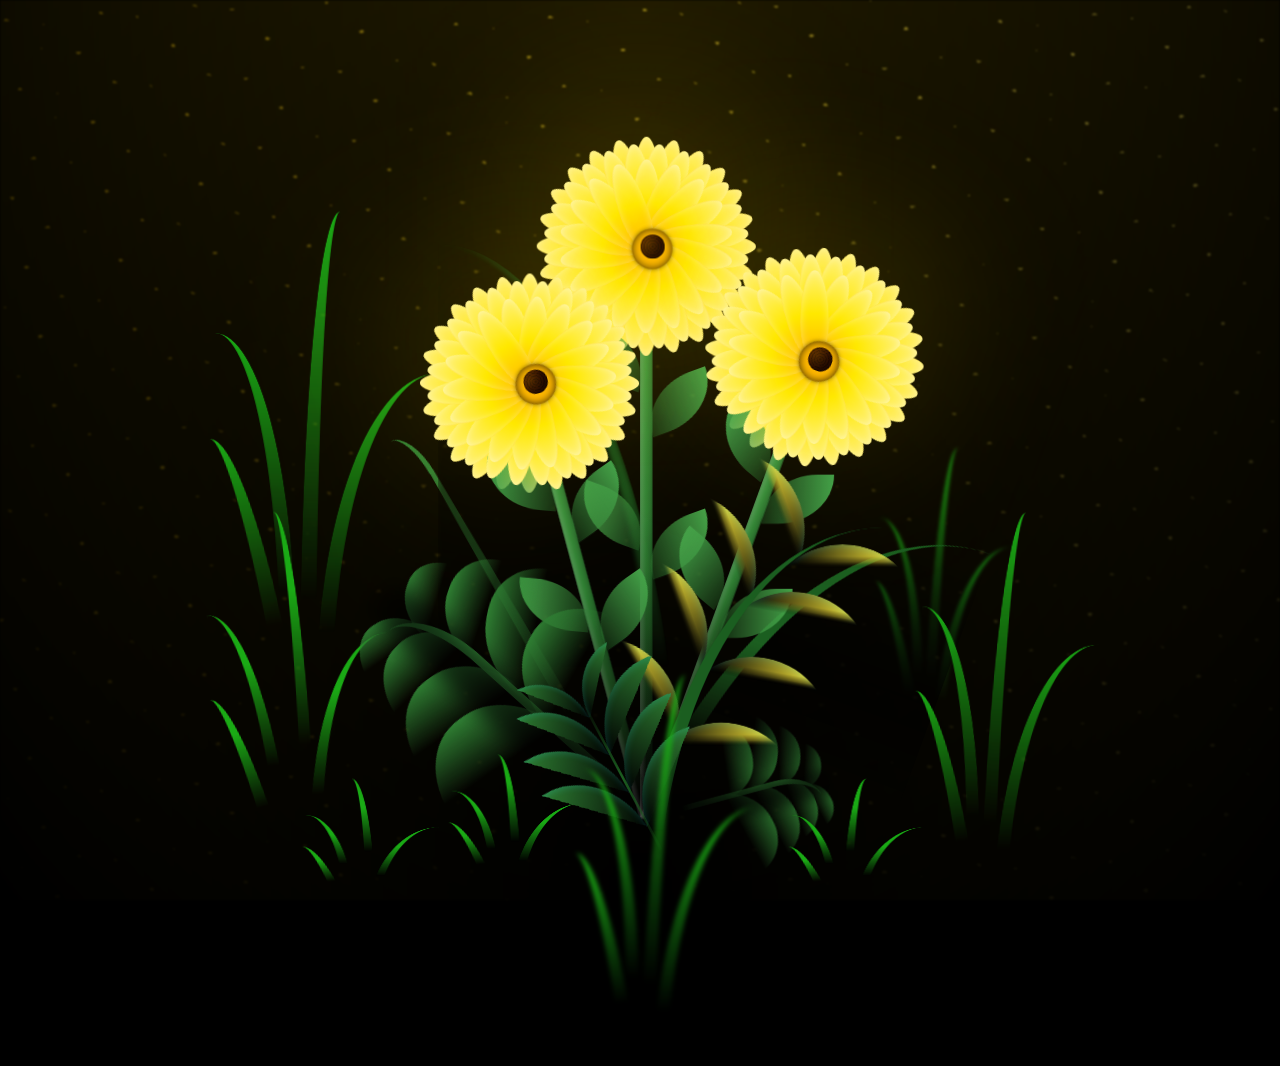
<file: index.html>
<!DOCTYPE html>
<html lang="en">
<head>
    <meta charset="UTF-8">
    <meta http-equiv="X-UA-Compatible" content="IE=edge">
    <meta name="viewport" content="width=device-width, initial-scale=1.0">
    <link rel="stylesheet" href="css/main.css">
    <link rel="stylesheet" href="css/gerbera.css">
    <link rel="icon" href="img/flowers.png" type="image/x-icon">
    <title>gerberas</title>
</head>
<body class="container">
  <div class="night"></div>
    <div class="flowers">
      <div class="flower flower--1">
        <div class="flower__leafs flower__leafs--1">
          <div class="flower__leaf flower__leaf--1"></div>
          <div class="flower__leaf flower__leaf--2"></div>
          <div class="flower__leaf flower__leaf--3"></div>
          <div class="flower__leaf flower__leaf--4"></div>
          <div class="flower__white-circle"></div>
  
          <div class="flower__light flower__light--1"></div>
          <div class="flower__light flower__light--2"></div>
          <div class="flower__light flower__light--3"></div>
          <div class="flower__light flower__light--4"></div>
          <div class="flower__light flower__light--5"></div>
          <div class="flower__light flower__light--6"></div>
          <div class="flower__light flower__light--7"></div>
          <div class="flower__light flower__light--8"></div>
        </div>
        <div class="flower__line">
          <div class="flower__line__leaf flower__line__leaf--1"></div>
          <div class="flower__line__leaf flower__line__leaf--2"></div>
          <div class="flower__line__leaf flower__line__leaf--3"></div>
          <div class="flower__line__leaf flower__line__leaf--4"></div>
          <div class="flower__line__leaf flower__line__leaf--5"></div>
          <div class="flower__line__leaf flower__line__leaf--6"></div>
        </div>
      </div>
  
      <div class="flower flower--2">
        <div class="flower__leafs flower__leafs--2">
          <div class="flower__leaf flower__leaf--1"></div>
          <div class="flower__leaf flower__leaf--2"></div>
          <div class="flower__leaf flower__leaf--3"></div>
          <div class="flower__leaf flower__leaf--4"></div>
          <div class="flower__white-circle"></div>
  
          <div class="flower__light flower__light--1"></div>
          <div class="flower__light flower__light--2"></div>
          <div class="flower__light flower__light--3"></div>
          <div class="flower__light flower__light--4"></div>
          <div class="flower__light flower__light--5"></div>
          <div class="flower__light flower__light--6"></div>
          <div class="flower__light flower__light--7"></div>
          <div class="flower__light flower__light--8"></div>
        </div>
        <div class="flower__line">
          <div class="flower__line__leaf flower__line__leaf--1"></div>
          <div class="flower__line__leaf flower__line__leaf--2"></div>
          <div class="flower__line__leaf flower__line__leaf--3"></div>
          <div class="flower__line__leaf flower__line__leaf--4"></div>
        </div>
      </div>
  
      <div class="flower flower--3">
        <div class="flower__leafs flower__leafs--3">
          <div class="flower__leaf flower__leaf--1"></div>
          <div class="flower__leaf flower__leaf--2"></div>
          <div class="flower__leaf flower__leaf--3"></div>
          <div class="flower__leaf flower__leaf--4"></div>
          <div class="flower__white-circle"></div>
  
          <div class="flower__light flower__light--1"></div>
          <div class="flower__light flower__light--2"></div>
          <div class="flower__light flower__light--3"></div>
          <div class="flower__light flower__light--4"></div>
          <div class="flower__light flower__light--5"></div>
          <div class="flower__light flower__light--6"></div>
          <div class="flower__light flower__light--7"></div>
          <div class="flower__light flower__light--8"></div>
        </div>
        <div class="flower__line">
          <div class="flower__line__leaf flower__line__leaf--1"></div>
          <div class="flower__line__leaf flower__line__leaf--2"></div>
          <div class="flower__line__leaf flower__line__leaf--3"></div>
          <div class="flower__line__leaf flower__line__leaf--4"></div>
        </div>
      </div>
  
      <div class="grow-ans" style="--d:1.2s">
        <div class="flower__g-long">
          <div class="flower__g-long__top"></div>
          <div class="flower__g-long__bottom"></div>
        </div>
      </div>
  
      <div class="growing-grass">
        <div class="flower__grass flower__grass--1">
          <div class="flower__grass--top"></div>
          <div class="flower__grass--bottom"></div>
          <div class="flower__grass__leaf flower__grass__leaf--1"></div>
          <div class="flower__grass__leaf flower__grass__leaf--2"></div>
          <div class="flower__grass__leaf flower__grass__leaf--3"></div>
          <div class="flower__grass__leaf flower__grass__leaf--4"></div>
          <div class="flower__grass__leaf flower__grass__leaf--5"></div>
          <div class="flower__grass__leaf flower__grass__leaf--6"></div>
          <div class="flower__grass__leaf flower__grass__leaf--7"></div>
          <div class="flower__grass__leaf flower__grass__leaf--8"></div>
          <div class="flower__grass__overlay"></div>
        </div>
      </div>
  
      <div class="growing-grass">
        <div class="flower__grass flower__grass--2">
          <div class="flower__grass--top"></div>
          <div class="flower__grass--bottom"></div>
          <div class="flower__grass__leaf flower__grass__leaf--1"></div>
          <div class="flower__grass__leaf flower__grass__leaf--2"></div>
          <div class="flower__grass__leaf flower__grass__leaf--3"></div>
          <div class="flower__grass__leaf flower__grass__leaf--4"></div>
          <div class="flower__grass__leaf flower__grass__leaf--5"></div>
          <div class="flower__grass__leaf flower__grass__leaf--6"></div>
          <div class="flower__grass__leaf flower__grass__leaf--7"></div>
          <div class="flower__grass__leaf flower__grass__leaf--8"></div>
          <div class="flower__grass__overlay"></div>
        </div>
      </div>
  
      <div class="grow-ans" style="--d:2.4s">
        <div class="flower__g-right flower__g-right--1">
          <div class="leaf"></div>
        </div>
      </div>
  
      <div class="grow-ans" style="--d:2.8s">
        <div class="flower__g-right flower__g-right--2">
          <div class="leaf"></div>
        </div>
      </div>
  
      <div class="grow-ans" style="--d:2.8s">
        <div class="flower__g-front">
          <div class="flower__g-front__leaf-wrapper flower__g-front__leaf-wrapper--1">
            <div class="flower__g-front__leaf"></div>
          </div>
          <div class="flower__g-front__leaf-wrapper flower__g-front__leaf-wrapper--2">
            <div class="flower__g-front__leaf"></div>
          </div>
          <div class="flower__g-front__leaf-wrapper flower__g-front__leaf-wrapper--3">
            <div class="flower__g-front__leaf"></div>
          </div>
          <div class="flower__g-front__leaf-wrapper flower__g-front__leaf-wrapper--4">
            <div class="flower__g-front__leaf"></div>
          </div>
          <div class="flower__g-front__leaf-wrapper flower__g-front__leaf-wrapper--5">
            <div class="flower__g-front__leaf"></div>
          </div>
          <div class="flower__g-front__leaf-wrapper flower__g-front__leaf-wrapper--6">
            <div class="flower__g-front__leaf"></div>
          </div>
          <div class="flower__g-front__leaf-wrapper flower__g-front__leaf-wrapper--7">
            <div class="flower__g-front__leaf"></div>
          </div>
          <div class="flower__g-front__leaf-wrapper flower__g-front__leaf-wrapper--8">
            <div class="flower__g-front__leaf"></div>
          </div>
          <div class="flower__g-front__line"></div>
        </div>
      </div>
  
      <div class="grow-ans" style="--d:3.2s">
        <div class="flower__g-fr">
          <div class="leaf"></div>
          <div class="flower__g-fr__leaf flower__g-fr__leaf--1"></div>
          <div class="flower__g-fr__leaf flower__g-fr__leaf--2"></div>
          <div class="flower__g-fr__leaf flower__g-fr__leaf--3"></div>
          <div class="flower__g-fr__leaf flower__g-fr__leaf--4"></div>
          <div class="flower__g-fr__leaf flower__g-fr__leaf--5"></div>
          <div class="flower__g-fr__leaf flower__g-fr__leaf--6"></div>
          <div class="flower__g-fr__leaf flower__g-fr__leaf--7"></div>
          <div class="flower__g-fr__leaf flower__g-fr__leaf--8"></div>
        </div>
      </div>
  
      <div class="long-g long-g--0">
        <div class="grow-ans" style="--d:3s">
          <div class="leaf leaf--0"></div>
        </div>
        <div class="grow-ans" style="--d:2.2s">
          <div class="leaf leaf--1"></div>
        </div>
        <div class="grow-ans" style="--d:3.4s">
          <div class="leaf leaf--2"></div>
        </div>
        <div class="grow-ans" style="--d:3.6s">
          <div class="leaf leaf--3"></div>
        </div>
      </div>
  
      <div class="long-g long-g--1">
        <div class="grow-ans" style="--d:3.6s">
          <div class="leaf leaf--0"></div>
        </div>
        <div class="grow-ans" style="--d:3.8s">
          <div class="leaf leaf--1"></div>
        </div>
        <div class="grow-ans" style="--d:4s">
          <div class="leaf leaf--2"></div>
        </div>
        <div class="grow-ans" style="--d:4.2s">
          <div class="leaf leaf--3"></div>
        </div>
      </div>
  
      <div class="long-g long-g--2">
        <div class="grow-ans" style="--d:4s">
          <div class="leaf leaf--0"></div>
        </div>
        <div class="grow-ans" style="--d:4.2s">
          <div class="leaf leaf--1"></div>
        </div>
        <div class="grow-ans" style="--d:4.4s">
          <div class="leaf leaf--2"></div>
        </div>
        <div class="grow-ans" style="--d:4.6s">
          <div class="leaf leaf--3"></div>
        </div>
      </div>
  
      <div class="long-g long-g--3">
        <div class="grow-ans" style="--d:4s">
          <div class="leaf leaf--0"></div>
        </div>
        <div class="grow-ans" style="--d:4.2s">
          <div class="leaf leaf--1"></div>
        </div>
        <div class="grow-ans" style="--d:3s">
          <div class="leaf leaf--2"></div>
        </div>
        <div class="grow-ans" style="--d:3.6s">
          <div class="leaf leaf--3"></div>
        </div>
      </div>
  
      <div class="long-g long-g--4">
        <div class="grow-ans" style="--d:4s">
          <div class="leaf leaf--0"></div>
        </div>
        <div class="grow-ans" style="--d:4.2s">
          <div class="leaf leaf--1"></div>
        </div>
        <div class="grow-ans" style="--d:3s">
          <div class="leaf leaf--2"></div>
        </div>
        <div class="grow-ans" style="--d:3.6s">
          <div class="leaf leaf--3"></div>
        </div>
      </div>
  
      <div class="long-g long-g--5">
        <div class="grow-ans" style="--d:4s">
          <div class="leaf leaf--0"></div>
        </div>
        <div class="grow-ans" style="--d:4.2s">
          <div class="leaf leaf--1"></div>
        </div>
        <div class="grow-ans" style="--d:3s">
          <div class="leaf leaf--2"></div>
        </div>
        <div class="grow-ans" style="--d:3.6s">
          <div class="leaf leaf--3"></div>
        </div>
      </div>
  
      <div class="long-g long-g--6">
        <div class="grow-ans" style="--d:4.2s">
          <div class="leaf leaf--0"></div>
        </div>
        <div class="grow-ans" style="--d:4.4s">
          <div class="leaf leaf--1"></div>
        </div>
        <div class="grow-ans" style="--d:4.6s">
          <div class="leaf leaf--2"></div>
        </div>
        <div class="grow-ans" style="--d:4.8s">
          <div class="leaf leaf--3"></div>
        </div>
      </div>
  
      <div class="long-g long-g--7">
        <div class="grow-ans" style="--d:3s">
          <div class="leaf leaf--0"></div>
        </div>
        <div class="grow-ans" style="--d:3.2s">
          <div class="leaf leaf--1"></div>
        </div>
        <div class="grow-ans" style="--d:3.5s">
          <div class="leaf leaf--2"></div>
        </div>
        <div class="grow-ans" style="--d:3.6s">
          <div class="leaf leaf--3"></div>
        </div>
      </div>
    </div>
    
    <script src="main.js"></script>
    <script>
    document.addEventListener('DOMContentLoaded', function() {
      var leafsContainers = document.querySelectorAll('.flower__leafs');
      
      leafsContainers.forEach(function(container) {
        var circle = container.querySelector('.flower__white-circle');
        
        // Función para crear e insertar los pétalos asegurando que queden detrás del centro
        function createPetal(i, rotateX, width, height, gradient, zIndex) {
          var div = document.createElement('div');
          div.className = 'flower__leaf';
          div.style.cssText = `transform: translate(-50%, -5%) rotate(${i}deg) rotateX(${rotateX}deg); width:${width}vmin; height:${height}vmin; border-radius:50% 50% 40% 40%/60% 60% 40% 40%; position:absolute; bottom:0; left:50%; background-image:${gradient}; transform-origin:bottom center; opacity:0.9; z-index:${zIndex};`;
          
          if (circle) {
              container.insertBefore(div, circle);
          } else {
              container.appendChild(div);
          }
        }

        // Capa Exterior (Pétalos largos y brillantes completando los 360 grados)
        for (let i = 0; i < 360; i += 15) {
            // Sombra en la parte trasera de la flor para dar volumen 3D
            let gradient = (i > 90 && i < 270) 
              ? 'linear-gradient(to top, #FFA000, #FFD700, #FFE57F)' 
              : 'linear-gradient(to top, #FFB800, #FFE800, #FFF176)';
            createPetal(i, 15, 3.5, 14, gradient, 0);
        }
        
        // Capa Interior (Pétalos un poco más cortos, llenando huecos)
        for (let i = 7.5; i < 360; i += 15) {
            createPetal(i, 25, 3.2, 12, 'linear-gradient(to top, #FF8F00, #FFC107, #FFD54F)', 1);
        }

        // Capa Central (Pétalos muy pequeños pegados al centro oscuro)
        for (let i = 0; i < 360; i += 20) {
            createPetal(i, 40, 2.5, 8, 'linear-gradient(to top, #E65100, #FFA000, #FFD740)', 2);
        }
      });
      
      // Nos aseguramos de que el centro café siempre esté por encima de todos los pétalos
      var circles = document.querySelectorAll('.flower__white-circle');
      circles.forEach(c => c.style.zIndex = "10");
    });
    </script>
  </body>
</html>
</file>
<file: css/main.css>
*,
*::after,
*::before {
  padding: 0;
  margin: 0;
  box-sizing: border-box;
}

:root {
  --dark-color: #000;
}

body {
  display: flex;
  align-items: flex-end;
  justify-content: center;
  min-height: 100vh;
  background-color: var(--dark-color);
  overflow: hidden;
  perspective: 1000px;
}

.night {
  position: fixed;
  left: 50%;
  top: 0;
  transform: translateX(-50%);
  width: 100%;
  height: 100%;
  filter: blur(0.1vmin);
  background-image: radial-gradient(
      ellipse at top,
      transparent 0%,
      var(--dark-color)
    ),
    radial-gradient(
      ellipse at bottom,
      var(--dark-color),
      rgba(255, 220, 50, 0.2)
    ),
    repeating-linear-gradient(
      220deg,
      rgb(0, 0, 0) 0px,
      rgb(0, 0, 0) 19px,
      transparent 19px,
      transparent 22px
    ),
    repeating-linear-gradient(
      189deg,
      rgb(0, 0, 0) 0px,
      rgb(0, 0, 0) 19px,
      transparent 19px,
      transparent 22px
    ),
    repeating-linear-gradient(
      148deg,
      rgb(0, 0, 0) 0px,
      rgb(0, 0, 0) 19px,
      transparent 19px,
      transparent 22px
    ),
    linear-gradient(90deg, rgb(255, 200, 0), rgb(240, 240, 240));
}

.flowers {
  position: relative;
  transform: scale(0.9);
}

.flower {
  position: absolute;
  bottom: 10vmin;
  transform-origin: bottom center;
  z-index: 10;
  --fl-speed: 0.8s;
}
.flower--1 {
  -webkit-animation: moving-flower-1 4s linear infinite;
  animation: moving-flower-1 4s linear infinite;
}
.flower--1 .flower__line {
  height: 70vmin;
  -webkit-animation-delay: 0.3s;
  animation-delay: 0.3s;
}
.flower--1 .flower__line__leaf--1 {
  -webkit-animation: blooming-leaf-right var(--fl-speed) 1.6s backwards;
  animation: blooming-leaf-right var(--fl-speed) 1.6s backwards;
}
.flower--1 .flower__line__leaf--2 {
  -webkit-animation: blooming-leaf-right var(--fl-speed) 1.4s backwards;
  animation: blooming-leaf-right var(--fl-speed) 1.4s backwards;
}
.flower--1 .flower__line__leaf--3 {
  -webkit-animation: blooming-leaf-left var(--fl-speed) 1.2s backwards;
  animation: blooming-leaf-left var(--fl-speed) 1.2s backwards;
}
.flower--1 .flower__line__leaf--4 {
  -webkit-animation: blooming-leaf-left var(--fl-speed) 1s backwards;
  animation: blooming-leaf-left var(--fl-speed) 1s backwards;
}
.flower--1 .flower__line__leaf--5 {
  -webkit-animation: blooming-leaf-right var(--fl-speed) 1.8s backwards;
  animation: blooming-leaf-right var(--fl-speed) 1.8s backwards;
}
.flower--1 .flower__line__leaf--6 {
  -webkit-animation: blooming-leaf-left var(--fl-speed) 2s backwards;
  animation: blooming-leaf-left var(--fl-speed) 2s backwards;
}
.flower--2 {
  left: 50%;
  transform: rotate(20deg);
  -webkit-animation: moving-flower-2 4s linear infinite;
  animation: moving-flower-2 4s linear infinite;
}
.flower--2 .flower__line {
  height: 60vmin;
  -webkit-animation-delay: 0.6s;
  animation-delay: 0.6s;
}
.flower--2 .flower__line__leaf--1 {
  -webkit-animation: blooming-leaf-right var(--fl-speed) 1.9s backwards;
  animation: blooming-leaf-right var(--fl-speed) 1.9s backwards;
}
.flower--2 .flower__line__leaf--2 {
  -webkit-animation: blooming-leaf-right var(--fl-speed) 1.7s backwards;
  animation: blooming-leaf-right var(--fl-speed) 1.7s backwards;
}
.flower--2 .flower__line__leaf--3 {
  -webkit-animation: blooming-leaf-left var(--fl-speed) 1.5s backwards;
  animation: blooming-leaf-left var(--fl-speed) 1.5s backwards;
}
.flower--2 .flower__line__leaf--4 {
  -webkit-animation: blooming-leaf-left var(--fl-speed) 1.3s backwards;
  animation: blooming-leaf-left var(--fl-speed) 1.3s backwards;
}
.flower--3 {
  left: 50%;
  transform: rotate(-15deg);
  -webkit-animation: moving-flower-3 4s linear infinite;
  animation: moving-flower-3 4s linear infinite;
}
.flower--3 .flower__line {
  -webkit-animation-delay: 0.9s;
  animation-delay: 0.9s;
}
.flower--3 .flower__line__leaf--1 {
  -webkit-animation: blooming-leaf-right var(--fl-speed) 2.5s backwards;
  animation: blooming-leaf-right var(--fl-speed) 2.5s backwards;
}
.flower--3 .flower__line__leaf--2 {
  -webkit-animation: blooming-leaf-right var(--fl-speed) 2.3s backwards;
  animation: blooming-leaf-right var(--fl-speed) 2.3s backwards;
}
.flower--3 .flower__line__leaf--3 {
  -webkit-animation: blooming-leaf-left var(--fl-speed) 2.1s backwards;
  animation: blooming-leaf-left var(--fl-speed) 2.1s backwards;
}
.flower--3 .flower__line__leaf--4 {
  -webkit-animation: blooming-leaf-left var(--fl-speed) 1.9s backwards;
  animation: blooming-leaf-left var(--fl-speed) 1.9s backwards;
}
.flower__leafs {
  position: relative;
  -webkit-animation: blooming-flower 2s backwards;
  animation: blooming-flower 2s backwards;
}
.flower__leafs--1 {
  -webkit-animation-delay: 1.1s;
  animation-delay: 1.1s;
}
.flower__leafs--2 {
  -webkit-animation-delay: 1.4s;
  animation-delay: 1.4s;
}
.flower__leafs--3 {
  -webkit-animation-delay: 1.7s;
  animation-delay: 1.7s;
}
.flower__leafs::after {
  content: "";
  position: absolute;
  left: 0;
  top: 0;
  transform: translate(-50%, -100%);
  width: 8vmin;
  height: 8vmin;
  background-color: #FFE800;
  filter: blur(10vmin);
}
.flower__leaf {
  position: absolute;
  bottom: 0;
  left: 50%;
  width: 8vmin;
  height: 11vmin;
  border-radius: 51% 49% 47% 53%/44% 45% 55% 69%;
  background-color: #FFD700;
  background-image: linear-gradient(to top, #FFA500, #FFD700);
  transform-origin: bottom center;
  opacity: 0.9;
  box-shadow: inset 0 0 2vmin rgba(255, 255, 255, 0.5);
}
.flower__leaf--1 {
  transform: translate(-10%, 1%) rotateY(40deg) rotateX(-50deg);
}
.flower__leaf--2 {
  transform: translate(-50%, -4%) rotateX(40deg);
}
.flower__leaf--3 {
  transform: translate(-90%, 0%) rotateY(45deg) rotateX(50deg);
}
.flower__leaf--4 {
  width: 8vmin;
  height: 8vmin;
  transform-origin: bottom left;
  border-radius: 4vmin 10vmin 4vmin 4vmin;
  transform: translate(0%, 18%) rotateX(70deg) rotate(-43deg);
  background-image: linear-gradient(to top, #FFC107, #FFD700);
  z-index: 1;
  opacity: 0.8;
}
.flower__white-circle {
  position: absolute;
  left: -3.5vmin;
  top: -3vmin;
  width: 9vmin;
  height: 4vmin;
  border-radius: 50%;
  background-color: #fff;
}
.flower__white-circle::after {
  content: "";
  position: absolute;
  left: 50%;
  top: 45%;
  transform: translate(-50%, -50%);
  width: 60%;
  height: 60%;
  border-radius: inherit;
  background-image: repeating-linear-gradient(
      135deg,
      rgba(0, 0, 0, 0.03) 0px,
      rgba(0, 0, 0, 0.03) 1px,
      transparent 1px,
      transparent 12px
    ),
    repeating-linear-gradient(
      45deg,
      rgba(0, 0, 0, 0.03) 0px,
      rgba(0, 0, 0, 0.03) 1px,
      transparent 1px,
      transparent 12px
    ),
    repeating-linear-gradient(
      67.5deg,
      rgba(0, 0, 0, 0.03) 0px,
      rgba(0, 0, 0, 0.03) 1px,
      transparent 1px,
      transparent 12px
    ),
    repeating-linear-gradient(
      135deg,
      rgba(0, 0, 0, 0.03) 0px,
      rgba(0, 0, 0, 0.03) 1px,
      transparent 1px,
      transparent 12px
    ),
    repeating-linear-gradient(
      45deg,
      rgba(0, 0, 0, 0.03) 0px,
      rgba(0, 0, 0, 0.03) 1px,
      transparent 1px,
      transparent 12px
    ),
    repeating-linear-gradient(
      112.5deg,
      rgba(0, 0, 0, 0.03) 0px,
      rgba(0, 0, 0, 0.03) 1px,
      transparent 1px,
      transparent 12px
    ),
    repeating-linear-gradient(
      112.5deg,
      rgba(0, 0, 0, 0.03) 0px,
      rgba(0, 0, 0, 0.03) 1px,
      transparent 1px,
      transparent 12px
    ),
    repeating-linear-gradient(
      45deg,
      rgba(0, 0, 0, 0.03) 0px,
      rgba(0, 0, 0, 0.03) 1px,
      transparent 1px,
      transparent 12px
    ),
    repeating-linear-gradient(
      22.5deg,
      rgba(0, 0, 0, 0.03) 0px,
      rgba(0, 0, 0, 0.03) 1px,
      transparent 1px,
      transparent 12px
    ),
    repeating-linear-gradient(
      45deg,
      rgba(0, 0, 0, 0.03) 0px,
      rgba(0, 0, 0, 0.03) 1px,
      transparent 1px,
      transparent 12px
    ),
    repeating-linear-gradient(
      22.5deg,
      rgba(0, 0, 0, 0.03) 0px,
      rgba(0, 0, 0, 0.03) 1px,
      transparent 1px,
      transparent 12px
    ),
    repeating-linear-gradient(
      135deg,
      rgba(0, 0, 0, 0.03) 0px,
      rgba(0, 0, 0, 0.03) 1px,
      transparent 1px,
      transparent 12px
    ),
    repeating-linear-gradient(
      157.5deg,
      rgba(0, 0, 0, 0.03) 0px,
      rgba(0, 0, 0, 0.03) 1px,
      transparent 1px,
      transparent 12px
    ),
    repeating-linear-gradient(
      67.5deg,
      rgba(0, 0, 0, 0.03) 0px,
      rgba(0, 0, 0, 0.03) 1px,
      transparent 1px,
      transparent 12px
    ),
    repeating-linear-gradient(
      67.5deg,
      rgba(0, 0, 0, 0.03) 0px,
      rgba(0, 0, 0, 0.03) 1px,
      transparent 1px,
      transparent 12px
    ),
    linear-gradient(90deg, rgb(255, 235, 18), rgb(255, 206, 0));
}
.flower__line {
  height: 55vmin;
  width: 1.5vmin;
  background-image: linear-gradient(
      to left,
      rgba(0, 0, 0, 0.2),
      transparent,
      rgba(255, 255, 255, 0.2)
    ),
    linear-gradient(to top, transparent 10%, #E65C00, #FFC107);
  box-shadow: inset 0 0 2px rgba(0, 0, 0, 0.5);
  -webkit-animation: grow-flower-tree 4s backwards;
  animation: grow-flower-tree 4s backwards;
}
.flower__line__leaf {
  --w: 7vmin;
  --h: calc(var(--w) + 2vmin);
  position: absolute;
  top: 20%;
  left: 90%;
  width: var(--w);
  height: var(--h);
  border-top-right-radius: var(--h);
  border-bottom-left-radius: var(--h);
  background-image: linear-gradient(to top, rgba(230, 92, 0, 0.4), #FFC107);
}
.flower__line__leaf--1 {
  transform: rotate(70deg) rotateY(30deg);
}
.flower__line__leaf--2 {
  top: 45%;
  transform: rotate(70deg) rotateY(30deg);
}
.flower__line__leaf--3,
.flower__line__leaf--4,
.flower__line__leaf--6 {
  border-top-right-radius: 0;
  border-bottom-left-radius: 0;
  border-top-left-radius: var(--h);
  border-bottom-right-radius: var(--h);
  left: -460%;
  top: 12%;
  transform: rotate(-70deg) rotateY(30deg);
}
.flower__line__leaf--4 {
  top: 40%;
}

.flower__line__leaf--5 {
  top: 0;
  transform-origin: left;
  transform: rotate(70deg) rotateY(30deg) scale(0.6);
}
.flower__line__leaf--6 {
  top: -2%;
  left: -450%;
  transform-origin: right;
  transform: rotate(-70deg) rotateY(30deg) scale(0.6);
}
.flower__light {
  position: absolute;
  bottom: 0vmin;
  width: 1vmin;
  height: 1vmin;
  background-color: rgb(139, 69, 19);
  border-radius: 50%;
  filter: blur(0.2vmin);
  -webkit-animation: light-ans 4s linear infinite backwards;
  animation: light-ans 4s linear infinite backwards;
}
.flower__light:nth-child(odd) {
  background-color: #FFEB3B;
}
.flower__light--1 {
  left: -2vmin;
  -webkit-animation-delay: 1s;
  animation-delay: 1s;
}
.flower__light--2 {
  left: 3vmin;
  -webkit-animation-delay: 0.5s;
  animation-delay: 0.5s;
}
.flower__light--3 {
  left: -6vmin;
  -webkit-animation-delay: 0.3s;
  animation-delay: 0.3s;
}
.flower__light--4 {
  left: 6vmin;
  -webkit-animation-delay: 0.9s;
  animation-delay: 0.9s;
}
.flower__light--5 {
  left: -1vmin;
  -webkit-animation-delay: 1.5s;
  animation-delay: 1.5s;
}
.flower__light--6 {
  left: -4vmin;
  -webkit-animation-delay: 3s;
  animation-delay: 3s;
}
.flower__light--7 {
  left: 3vmin;
  -webkit-animation-delay: 2s;
  animation-delay: 2s;
}
.flower__light--8 {
  left: -6vmin;
  -webkit-animation-delay: 3.5s;
  animation-delay: 3.5s;
}
.flower__grass {
  --c: #2E7D32;
  --line-w: 1.5vmin;
  position: absolute;
  bottom: 12vmin;
  left: -7vmin;
  display: flex;
  flex-direction: column;
  align-items: flex-end;
  z-index: 20;
  transform-origin: bottom center;
  transform: rotate(-48deg) rotateY(40deg);
}
.flower__grass--1 {
  -webkit-animation: moving-grass 2s linear infinite;
  animation: moving-grass 2s linear infinite;
}
.flower__grass--2 {
  left: 2vmin;
  bottom: 10vmin;
  transform: scale(0.5) rotate(75deg) rotateX(10deg) rotateY(-200deg);
  opacity: 0.8;
  z-index: 0;
  -webkit-animation: moving-grass--2 1.5s linear infinite;
  animation: moving-grass--2 1.5s linear infinite;
}
.flower__grass--top {
  width: 7vmin;
  height: 10vmin;
  border-top-right-radius: 100%;
  border-right: var(--line-w) solid var(--c);
  transform-origin: bottom center;
  transform: rotate(-2deg);
}
.flower__grass--bottom {
  margin-top: -2px;
  width: var(--line-w);
  height: 25vmin;
  background-image: linear-gradient(to top, transparent, var(--c));
}
.flower__grass__leaf {
  --size: 10vmin;
  position: absolute;
  width: calc(var(--size) * 2.1);
  height: var(--size);
  border-top-left-radius: var(--size);
  border-top-right-radius: var(--size);
  background-image: linear-gradient(
    to top,
    transparent,
    transparent 30%,
    var(--c)
  );
  z-index: 100;
}
.flower__grass__leaf--1 {
  top: -6%;
  left: 30%;
  --size: 6vmin;
  transform: rotate(-20deg);
  -webkit-animation: growing-grass-ans--1 2s 2.6s backwards;
  animation: growing-grass-ans--1 2s 2.6s backwards;
}
@-webkit-keyframes growing-grass-ans--1 {
  0% {
    transform-origin: bottom left;
    transform: rotate(-20deg) scale(0);
  }
}
@keyframes growing-grass-ans--1 {
  0% {
    transform-origin: bottom left;
    transform: rotate(-20deg) scale(0);
  }
}
.flower__grass__leaf--2 {
  top: -5%;
  left: -110%;
  --size: 6vmin;
  transform: rotate(10deg);
  -webkit-animation: growing-grass-ans--2 2s 2.4s linear backwards;
  animation: growing-grass-ans--2 2s 2.4s linear backwards;
}
@-webkit-keyframes growing-grass-ans--2 {
  0% {
    transform-origin: bottom right;
    transform: rotate(10deg) scale(0);
  }
}
@keyframes growing-grass-ans--2 {
  0% {
    transform-origin: bottom right;
    transform: rotate(10deg) scale(0);
  }
}
.flower__grass__leaf--3 {
  top: 5%;
  left: 60%;
  --size: 8vmin;
  transform: rotate(-18deg) rotateX(-20deg);
  -webkit-animation: growing-grass-ans--3 2s 2.2s linear backwards;
  animation: growing-grass-ans--3 2s 2.2s linear backwards;
}
@-webkit-keyframes growing-grass-ans--3 {
  0% {
    transform-origin: bottom left;
    transform: rotate(-18deg) rotateX(-20deg) scale(0);
  }
}
@keyframes growing-grass-ans--3 {
  0% {
    transform-origin: bottom left;
    transform: rotate(-18deg) rotateX(-20deg) scale(0);
  }
}
.flower__grass__leaf--4 {
  top: 6%;
  left: -135%;
  --size: 8vmin;
  transform: rotate(2deg);
  -webkit-animation: growing-grass-ans--4 2s 2s linear backwards;
  animation: growing-grass-ans--4 2s 2s linear backwards;
}
@-webkit-keyframes growing-grass-ans--4 {
  0% {
    transform-origin: bottom right;
    transform: rotate(2deg) scale(0);
  }
}
@keyframes growing-grass-ans--4 {
  0% {
    transform-origin: bottom right;
    transform: rotate(2deg) scale(0);
  }
}
.flower__grass__leaf--5 {
  top: 20%;
  left: 60%;
  --size: 10vmin;
  transform: rotate(-24deg) rotateX(-20deg);
  -webkit-animation: growing-grass-ans--5 2s 1.8s linear backwards;
  animation: growing-grass-ans--5 2s 1.8s linear backwards;
}
@-webkit-keyframes growing-grass-ans--5 {
  0% {
    transform-origin: bottom left;
    transform: rotate(-24deg) rotateX(-20deg) scale(0);
  }
}
@keyframes growing-grass-ans--5 {
  0% {
    transform-origin: bottom left;
    transform: rotate(-24deg) rotateX(-20deg) scale(0);
  }
}
.flower__grass__leaf--6 {
  top: 22%;
  left: -180%;
  --size: 10vmin;
  transform: rotate(10deg);
  -webkit-animation: growing-grass-ans--6 2s 1.6s linear backwards;
  animation: growing-grass-ans--6 2s 1.6s linear backwards;
}
@-webkit-keyframes growing-grass-ans--6 {
  0% {
    transform-origin: bottom right;
    transform: rotate(10deg) scale(0);
  }
}
@keyframes growing-grass-ans--6 {
  0% {
    transform-origin: bottom right;
    transform: rotate(10deg) scale(0);
  }
}
.flower__grass__leaf--7 {
  top: 39%;
  left: 70%;
  --size: 10vmin;
  transform: rotate(-10deg);
  -webkit-animation: growing-grass-ans--7 2s 1.4s linear backwards;
  animation: growing-grass-ans--7 2s 1.4s linear backwards;
}
@-webkit-keyframes growing-grass-ans--7 {
  0% {
    transform-origin: bottom left;
    transform: rotate(-10deg) scale(0);
  }
}
@keyframes growing-grass-ans--7 {
  0% {
    transform-origin: bottom left;
    transform: rotate(-10deg) scale(0);
  }
}
.flower__grass__leaf--8 {
  top: 40%;
  left: -215%;
  --size: 11vmin;
  transform: rotate(10deg);
  -webkit-animation: growing-grass-ans--8 2s 1.2s linear backwards;
  animation: growing-grass-ans--8 2s 1.2s linear backwards;
}
@-webkit-keyframes growing-grass-ans--8 {
  0% {
    transform-origin: bottom right;
    transform: rotate(10deg) scale(0);
  }
}
@keyframes growing-grass-ans--8 {
  0% {
    transform-origin: bottom right;
    transform: rotate(10deg) scale(0);
  }
}
.flower__grass__overlay {
  position: absolute;
  top: -10%;
  right: 0%;
  width: 100%;
  height: 100%;
  background-color: rgba(0, 0, 0, 0.6);
  filter: blur(1.5vmin);
  z-index: 100;
}
.flower__g-long {
  --w: 2vmin;
  --h: 6vmin;
  --c: #2E7D32;
  position: absolute;
  bottom: 10vmin;
  left: -3vmin;
  transform-origin: bottom center;
  transform: rotate(-30deg) rotateY(-20deg);
  display: flex;
  flex-direction: column;
  align-items: flex-end;
  -webkit-animation: flower-g-long-ans 3s linear infinite;
  animation: flower-g-long-ans 3s linear infinite;
}
@-webkit-keyframes flower-g-long-ans {
  0%,
  100% {
    transform: rotate(-30deg) rotateY(-20deg);
  }
  50% {
    transform: rotate(-32deg) rotateY(-20deg);
  }
}
@keyframes flower-g-long-ans {
  0%,
  100% {
    transform: rotate(-30deg) rotateY(-20deg);
  }
  50% {
    transform: rotate(-32deg) rotateY(-20deg);
  }
}
.flower__g-long__top {
  top: calc(var(--h) * -1);
  width: calc(var(--w) + 1vmin);
  height: var(--h);
  border-top-right-radius: 100%;
  border-right: 0.7vmin solid var(--c);
  transform: translate(-0.7vmin, 1vmin);
}
.flower__g-long__bottom {
  width: var(--w);
  height: 50vmin;
  transform-origin: bottom center;
  background-image: linear-gradient(to top, transparent 30%, var(--c));
  box-shadow: inset 0 0 2px rgba(0, 0, 0, 0.5);
  -webkit-clip-path: polygon(35% 0, 65% 1%, 100% 100%, 0% 100%);
  clip-path: polygon(35% 0, 65% 1%, 100% 100%, 0% 100%);
}
.flower__g-right {
  position: absolute;
  bottom: 6vmin;
  left: -2vmin;
  transform-origin: bottom left;
  transform: rotate(20deg);
}
.flower__g-right .leaf {
  width: 30vmin;
  height: 50vmin;
  border-top-left-radius: 100%;
  border-left: 2vmin solid #1B5E20;
  background-image: linear-gradient(
    to bottom,
    transparent,
    var(--dark-color) 60%
  );
  -webkit-mask-image: linear-gradient(to top, transparent 30%, #1B5E20 60%);
}
.flower__g-right--1 {
  -webkit-animation: flower-g-right-ans 2.5s linear infinite;
  animation: flower-g-right-ans 2.5s linear infinite;
}
.flower__g-right--2 {
  left: 5vmin;
  transform: rotateY(-180deg);
  -webkit-animation: flower-g-right-ans--2 3s linear infinite;
  animation: flower-g-right-ans--2 3s linear infinite;
}
.flower__g-right--2 .leaf {
  height: 75vmin;
  filter: blur(0.3vmin);
  opacity: 0.8;
}
@-webkit-keyframes flower-g-right-ans {
  0%,
  100% {
    transform: rotate(20deg);
  }
  50% {
    transform: rotate(24deg) rotateX(-20deg);
  }
}
@keyframes flower-g-right-ans {
  0%,
  100% {
    transform: rotate(20deg);
  }
  50% {
    transform: rotate(24deg) rotateX(-20deg);
  }
}
@-webkit-keyframes flower-g-right-ans--2 {
  0%,
  100% {
    transform: rotateY(-180deg) rotate(0deg) rotateX(-20deg);
  }
  50% {
    transform: rotateY(-180deg) rotate(6deg) rotateX(-20deg);
  }
}
@keyframes flower-g-right-ans--2 {
  0%,
  100% {
    transform: rotateY(-180deg) rotate(0deg) rotateX(-20deg);
  }
  50% {
    transform: rotateY(-180deg) rotate(6deg) rotateX(-20deg);
  }
}
.flower__g-front {
  position: absolute;
  bottom: 6vmin;
  left: 2.5vmin;
  z-index: 100;
  transform-origin: bottom center;
  transform: rotate(-28deg) rotateY(30deg) scale(1.04);
  -webkit-animation: flower__g-front-ans 2s linear infinite;
  animation: flower__g-front-ans 2s linear infinite;
}
@-webkit-keyframes flower__g-front-ans {
  0%,
  100% {
    transform: rotate(-28deg) rotateY(30deg) scale(1.04);
  }
  50% {
    transform: rotate(-35deg) rotateY(40deg) scale(1.04);
  }
}
@keyframes flower__g-front-ans {
  0%,
  100% {
    transform: rotate(-28deg) rotateY(30deg) scale(1.04);
  }
  50% {
    transform: rotate(-35deg) rotateY(40deg) scale(1.04);
  }
}
.flower__g-front__line {
  width: 0.3vmin;
  height: 20vmin;
  background-image: linear-gradient(
    to top,
    transparent,
    #1B5E20,
    transparent 100%
  );
  position: relative;
}
.flower__g-front__leaf-wrapper {
  position: absolute;
  top: 0;
  left: 0;
  transform-origin: bottom left;
  transform: rotate(10deg);
}
.flower__g-front__leaf-wrapper:nth-child(even) {
  left: 0vmin;
  transform: rotateY(-180deg) rotate(5deg);
  -webkit-animation: flower__g-front__leaf-left-ans 1s ease-in backwards;
  animation: flower__g-front__leaf-left-ans 1s ease-in backwards;
}
.flower__g-front__leaf-wrapper:nth-child(odd) {
  -webkit-animation: flower__g-front__leaf-ans 1s ease-in backwards;
  animation: flower__g-front__leaf-ans 1s ease-in backwards;
}
.flower__g-front__leaf-wrapper--1 {
  top: -8vmin;
  transform: scale(0.7);
  -webkit-animation: flower__g-front__leaf-ans 1s 5.5s ease-in backwards !important;
  animation: flower__g-front__leaf-ans 1s 5.5s ease-in backwards !important;
}
.flower__g-front__leaf-wrapper--2 {
  top: -8vmin;
  transform: rotateY(-180deg) scale(0.7) !important;
  -webkit-animation: flower__g-front__leaf-left-ans-2 1s 4.6s ease-in backwards !important;
  animation: flower__g-front__leaf-left-ans-2 1s 4.6s ease-in backwards !important;
}
.flower__g-front__leaf-wrapper--3 {
  top: -3vmin;
  -webkit-animation: flower__g-front__leaf-ans 1s 4.6s ease-in backwards;
  animation: flower__g-front__leaf-ans 1s 4.6s ease-in backwards;
}
.flower__g-front__leaf-wrapper--4 {
  top: -3vmin;
  transform: rotateY(-180deg) scale(0.9) !important;
  -webkit-animation: flower__g-front__leaf-left-ans-2 1s 4.6s ease-in backwards !important;
  animation: flower__g-front__leaf-left-ans-2 1s 4.6s ease-in backwards !important;
}
@-webkit-keyframes flower__g-front__leaf-left-ans-2 {
  0% {
    transform: rotateY(-180deg) scale(0);
  }
}
@keyframes flower__g-front__leaf-left-ans-2 {
  0% {
    transform: rotateY(-180deg) scale(0);
  }
}
.flower__g-front__leaf-wrapper--5,
.flower__g-front__leaf-wrapper--6 {
  top: 2vmin;
}
.flower__g-front__leaf-wrapper--7,
.flower__g-front__leaf-wrapper--8 {
  top: 6.5vmin;
}
.flower__g-front__leaf-wrapper--2 {
  -webkit-animation-delay: 5.2s !important;
  animation-delay: 5.2s !important;
}
.flower__g-front__leaf-wrapper--3 {
  -webkit-animation-delay: 4.9s !important;
  animation-delay: 4.9s !important;
}
.flower__g-front__leaf-wrapper--5 {
  -webkit-animation-delay: 4.3s !important;
  animation-delay: 4.3s !important;
}
.flower__g-front__leaf-wrapper--6 {
  -webkit-animation-delay: 4.1s !important;
  animation-delay: 4.1s !important;
}
.flower__g-front__leaf-wrapper--7 {
  -webkit-animation-delay: 3.8s !important;
  animation-delay: 3.8s !important;
}
.flower__g-front__leaf-wrapper--8 {
  -webkit-animation-delay: 3.5s !important;
  animation-delay: 3.5s !important;
}
@-webkit-keyframes flower__g-front__leaf-ans {
  0% {
    transform: rotate(10deg) scale(0);
  }
}
@keyframes flower__g-front__leaf-ans {
  0% {
    transform: rotate(10deg) scale(0);
  }
}
@-webkit-keyframes flower__g-front__leaf-left-ans {
  0% {
    transform: rotateY(-180deg) rotate(5deg) scale(0);
  }
}
@keyframes flower__g-front__leaf-left-ans {
  0% {
    transform: rotateY(-180deg) rotate(5deg) scale(0);
  }
}
.flower__g-front__leaf {
  width: 10vmin;
  height: 10vmin;
  border-radius: 100% 0% 0% 100%/100% 100% 0% 0%;
  box-shadow: inset 0 2px 1vmin hsla(184deg, 97%, 58%, 0.2);
  background-image: linear-gradient(
      to bottom left,
      transparent,
      var(--dark-color)
    ),
    linear-gradient(to bottom right, #2E7D32 50%, transparent 50%, transparent);
  -webkit-mask-image: linear-gradient(
    to bottom right,
    #2E7D32 50%,
    transparent 50%,
    transparent
  );
  mask-image: linear-gradient(
    to bottom right,
    #2E7D32 50%,
    transparent 50%,
    transparent
  );
}
.flower__g-fr {
  position: absolute;
  bottom: -4vmin;
  left: vmin;
  transform-origin: bottom left;
  z-index: 10;
  -webkit-animation: flower__g-fr-ans 2s linear infinite;
  animation: flower__g-fr-ans 2s linear infinite;
}
@-webkit-keyframes flower__g-fr-ans {
  0%,
  100% {
    transform: rotate(2deg);
  }
  50% {
    transform: rotate(4deg);
  }
}
@keyframes flower__g-fr-ans {
  0%,
  100% {
    transform: rotate(2deg);
  }
  50% {
    transform: rotate(4deg);
  }
}
.flower__g-fr .leaf {
  width: 30vmin;
  height: 50vmin;
  border-top-left-radius: 100%;
  border-left: 2vmin solid #1B5E20;
  -webkit-mask-image: linear-gradient(to top, transparent 25%, #1B5E20 50%);
  position: relative;
  z-index: 1;
}
.flower__g-fr__leaf {
  position: absolute;
  top: 0;
  left: 0;
  width: 10vmin;
  height: 10vmin;
  border-radius: 100% 0% 0% 100%/100% 100% 0% 0%;
  box-shadow: inset 0 2px 1vmin hsla(184deg, 97%, 58%, 0.2);
  background-image: linear-gradient(
      to bottom left,
      transparent,
      var(--dark-color) 98%
    ),
    linear-gradient(to bottom right, #FFEB3B 45%, transparent 50%, transparent);
  -webkit-mask-image: linear-gradient(
    135deg,
    #2E7D32 40%,
    transparent 50%,
    transparent
  );
}
.flower__g-fr__leaf--1 {
  left: 20vmin;
  transform: rotate(45deg);
  -webkit-animation: flower__g-fr-leaft-ans-1 0.5s 5.2s linear backwards;
  animation: flower__g-fr-leaft-ans-1 0.5s 5.2s linear backwards;
}
@-webkit-keyframes flower__g-fr-leaft-ans-1 {
  0% {
    transform-origin: left;
    transform: rotate(45deg) scale(0);
  }
}
@keyframes flower__g-fr-leaft-ans-1 {
  0% {
    transform-origin: left;
    transform: rotate(45deg) scale(0);
  }
}
.flower__g-fr__leaf--2 {
  left: 12vmin;
  top: -7vmin;
  transform: rotate(25deg) rotateY(-180deg);
  -webkit-animation: flower__g-fr-leaft-ans-6 0.5s 5s linear backwards;
  animation: flower__g-fr-leaft-ans-6 0.5s 5s linear backwards;
}
.flower__g-fr__leaf--3 {
  left: 15vmin;
  top: 6vmin;
  transform: rotate(55deg);
  -webkit-animation: flower__g-fr-leaft-ans-5 0.5s 4.8s linear backwards;
  animation: flower__g-fr-leaft-ans-5 0.5s 4.8s linear backwards;
}
.flower__g-fr__leaf--4 {
  left: 6vmin;
  top: -2vmin;
  transform: rotate(25deg) rotateY(-180deg);
  -webkit-animation: flower__g-fr-leaft-ans-6 0.5s 4.6s linear backwards;
  animation: flower__g-fr-leaft-ans-6 0.5s 4.6s linear backwards;
}
.flower__g-fr__leaf--5 {
  left: 10vmin;
  top: 14vmin;
  transform: rotate(55deg);
  -webkit-animation: flower__g-fr-leaft-ans-5 0.5s 4.4s linear backwards;
  animation: flower__g-fr-leaft-ans-5 0.5s 4.4s linear backwards;
}
@-webkit-keyframes flower__g-fr-leaft-ans-5 {
  0% {
    transform-origin: left;
    transform: rotate(55deg) scale(0);
  }
}
@keyframes flower__g-fr-leaft-ans-5 {
  0% {
    transform-origin: left;
    transform: rotate(55deg) scale(0);
  }
}
.flower__g-fr__leaf--6 {
  left: 0vmin;
  top: 6vmin;
  transform: rotate(25deg) rotateY(-180deg);
  -webkit-animation: flower__g-fr-leaft-ans-6 0.5s 4.2s linear backwards;
  animation: flower__g-fr-leaft-ans-6 0.5s 4.2s linear backwards;
}
@-webkit-keyframes flower__g-fr-leaft-ans-6 {
  0% {
    transform-origin: right;
    transform: rotate(25deg) rotateY(-180deg) scale(0);
  }
}
@keyframes flower__g-fr-leaft-ans-6 {
  0% {
    transform-origin: right;
    transform: rotate(25deg) rotateY(-180deg) scale(0);
  }
}
.flower__g-fr__leaf--7 {
  left: 5vmin;
  top: 22vmin;
  transform: rotate(45deg);
  -webkit-animation: flower__g-fr-leaft-ans-7 0.5s 4s linear backwards;
  animation: flower__g-fr-leaft-ans-7 0.5s 4s linear backwards;
}
@-webkit-keyframes flower__g-fr-leaft-ans-7 {
  0% {
    transform-origin: left;
    transform: rotate(45deg) scale(0);
  }
}
@keyframes flower__g-fr-leaft-ans-7 {
  0% {
    transform-origin: left;
    transform: rotate(45deg) scale(0);
  }
}
.flower__g-fr__leaf--8 {
  left: -4vmin;
  top: 15vmin;
  transform: rotate(15deg) rotateY(-180deg);
  -webkit-animation: flower__g-fr-leaft-ans-8 0.5s 3.8s linear backwards;
  animation: flower__g-fr-leaft-ans-8 0.5s 3.8s linear backwards;
}
@-webkit-keyframes flower__g-fr-leaft-ans-8 {
  0% {
    transform-origin: right;
    transform: rotate(15deg) rotateY(-180deg) scale(0);
  }
}
@keyframes flower__g-fr-leaft-ans-8 {
  0% {
    transform-origin: right;
    transform: rotate(15deg) rotateY(-180deg) scale(0);
  }
}

.long-g {
  position: absolute;
  bottom: 25vmin;
  left: -42vmin;
  transform-origin: bottom left;
}
.long-g--1 {
  bottom: 0vmin;
  transform: scale(0.8) rotate(-5deg);
}
.long-g--1 .leaf {
  -webkit-mask-image: linear-gradient(
    to top,
    transparent 40%,
    #1B5E20 80%
  ) !important;
}
.long-g--1 .leaf--1 {
  --w: 5vmin;
  --h: 60vmin;
  left: -2vmin;
  transform: rotate(3deg) rotateY(-180deg);
}
.long-g--2,
.long-g--3 {
  bottom: -3vmin;
  left: -35vmin;
  transform-origin: center;
  transform: scale(0.6) rotateX(60deg);
}
.long-g--2 .leaf,
.long-g--3 .leaf {
  -webkit-mask-image: linear-gradient(
    to top,
    transparent 50%,
    #1B5E20 80%
  ) !important;
}
.long-g--2 .leaf--1,
.long-g--3 .leaf--1 {
  left: -1vmin;
  transform: rotateY(-180deg);
}
.long-g--3 {
  left: -17vmin;
  bottom: 0vmin;
}
.long-g--3 .leaf {
  -webkit-mask-image: linear-gradient(
    to top,
    transparent 40%,
    #1B5E20 80%
  ) !important;
}
.long-g--4 {
  left: 25vmin;
  bottom: -3vmin;
  transform-origin: center;
  transform: scale(0.6) rotateX(60deg);
}
.long-g--4 .leaf {
  -webkit-mask-image: linear-gradient(
    to top,
    transparent 50%,
    #1B5E20 80%
  ) !important;
}
.long-g--5 {
  left: 42vmin;
  bottom: 0vmin;
  transform: scale(0.8) rotate(2deg);
}
.long-g--6 {
  left: 0vmin;
  bottom: -20vmin;
  z-index: 100;
  filter: blur(0.3vmin);
  transform: scale(0.8) rotate(2deg);
}
.long-g--7 {
  left: 35vmin;
  bottom: 20vmin;
  z-index: -1;
  filter: blur(0.3vmin);
  transform: scale(0.6) rotate(2deg);
  opacity: 0.7;
}
.long-g .leaf {
  --w: 15vmin;
  --h: 40vmin;
  --c: #1aaa15;
  position: absolute;
  bottom: 0;
  width: var(--w);
  height: var(--h);
  border-top-left-radius: 100%;
  border-left: 2vmin solid var(--c);
  -webkit-mask-image: linear-gradient(
    to top,
    transparent 20%,
    var(--dark-color)
  );
  transform-origin: bottom center;
}
.long-g .leaf--0 {
  left: 2vmin;
  -webkit-animation: leaf-ans-1 4s linear infinite;
  animation: leaf-ans-1 4s linear infinite;
}
.long-g .leaf--1 {
  --w: 5vmin;
  --h: 60vmin;
  -webkit-animation: leaf-ans-1 4s linear infinite;
  animation: leaf-ans-1 4s linear infinite;
}
.long-g .leaf--2 {
  --w: 10vmin;
  --h: 40vmin;
  left: -0.5vmin;
  bottom: 5vmin;
  transform-origin: bottom left;
  transform: rotateY(-180deg);
  -webkit-animation: leaf-ans-2 3s linear infinite;
  animation: leaf-ans-2 3s linear infinite;
}
.long-g .leaf--3 {
  --w: 5vmin;
  --h: 30vmin;
  left: -1vmin;
  bottom: 3.2vmin;
  transform-origin: bottom left;
  transform: rotate(-10deg) rotateY(-180deg);
  -webkit-animation: leaf-ans-3 3s linear infinite;
  animation: leaf-ans-3 3s linear infinite;
}

@-webkit-keyframes leaf-ans-1 {
  0%,
  100% {
    transform: rotate(-5deg) scale(1);
  }
  50% {
    transform: rotate(5deg) scale(1.1);
  }
}

@keyframes leaf-ans-1 {
  0%,
  100% {
    transform: rotate(-5deg) scale(1);
  }
  50% {
    transform: rotate(5deg) scale(1.1);
  }
}
@-webkit-keyframes leaf-ans-2 {
  0%,
  100% {
    transform: rotateY(-180deg) rotate(5deg);
  }
  50% {
    transform: rotateY(-180deg) rotate(0deg) scale(1.1);
  }
}
@keyframes leaf-ans-2 {
  0%,
  100% {
    transform: rotateY(-180deg) rotate(5deg);
  }
  50% {
    transform: rotateY(-180deg) rotate(0deg) scale(1.1);
  }
}
@-webkit-keyframes leaf-ans-3 {
  0%,
  100% {
    transform: rotate(-10deg) rotateY(-180deg);
  }
  50% {
    transform: rotate(-20deg) rotateY(-180deg);
  }
}
@keyframes leaf-ans-3 {
  0%,
  100% {
    transform: rotate(-10deg) rotateY(-180deg);
  }
  50% {
    transform: rotate(-20deg) rotateY(-180deg);
  }
}
.grow-ans {
  -webkit-animation: grow-ans 2s var(--d) backwards;
  animation: grow-ans 2s var(--d) backwards;
}

@-webkit-keyframes grow-ans {
  0% {
    transform: scale(0);
    opacity: 0;
  }
}

@keyframes grow-ans {
  0% {
    transform: scale(0);
    opacity: 0;
  }
}
@-webkit-keyframes light-ans {
  0% {
    opacity: 0;
    transform: translateY(0vmin);
  }
  25% {
    opacity: 1;
    transform: translateY(-5vmin) translateX(-2vmin);
  }
  50% {
    opacity: 1;
    transform: translateY(-15vmin) translateX(2vmin);
    filter: blur(0.2vmin);
  }
  75% {
    transform: translateY(-20vmin) translateX(-2vmin);
    filter: blur(0.2vmin);
  }
  100% {
    transform: translateY(-30vmin);
    opacity: 0;
    filter: blur(1vmin);
  }
}
@keyframes light-ans {
  0% {
    opacity: 0;
    transform: translateY(0vmin);
  }
  25% {
    opacity: 1;
    transform: translateY(-5vmin) translateX(-2vmin);
  }
  50% {
    opacity: 1;
    transform: translateY(-15vmin) translateX(2vmin);
    filter: blur(0.2vmin);
  }
  75% {
    transform: translateY(-20vmin) translateX(-2vmin);
    filter: blur(0.2vmin);
  }
  100% {
    transform: translateY(-30vmin);
    opacity: 0;
    filter: blur(1vmin);
  }
}
@-webkit-keyframes moving-flower-1 {
  0%,
  100% {
    transform: rotate(2deg);
  }
  50% {
    transform: rotate(-2deg);
  }
}
@keyframes moving-flower-1 {
  0%,
  100% {
    transform: rotate(2deg);
  }
  50% {
    transform: rotate(-2deg);
  }
}
@-webkit-keyframes moving-flower-2 {
  0%,
  100% {
    transform: rotate(18deg);
  }
  50% {
    transform: rotate(14deg);
  }
}
@keyframes moving-flower-2 {
  0%,
  100% {
    transform: rotate(18deg);
  }
  50% {
    transform: rotate(14deg);
  }
}
@-webkit-keyframes moving-flower-3 {
  0%,
  100% {
    transform: rotate(-18deg);
  }
  50% {
    transform: rotate(-20deg) rotateY(-10deg);
  }
}
@keyframes moving-flower-3 {
  0%,
  100% {
    transform: rotate(-18deg);
  }
  50% {
    transform: rotate(-20deg) rotateY(-10deg);
  }
}
@-webkit-keyframes blooming-leaf-right {
  0% {
    transform-origin: left;
    transform: rotate(70deg) rotateY(30deg) scale(0);
  }
}
@keyframes blooming-leaf-right {
  0% {
    transform-origin: left;
    transform: rotate(70deg) rotateY(30deg) scale(0);
  }
}
@-webkit-keyframes blooming-leaf-left {
  0% {
    transform-origin: right;
    transform: rotate(-70deg) rotateY(30deg) scale(0);
  }
}
@keyframes blooming-leaf-left {
  0% {
    transform-origin: right;
    transform: rotate(-70deg) rotateY(30deg) scale(0);
  }
}
@-webkit-keyframes grow-flower-tree {
  0% {
    height: 0;
    border-radius: 1vmin;
  }
}
@keyframes grow-flower-tree {
  0% {
    height: 0;
    border-radius: 1vmin;
  }
}
@-webkit-keyframes blooming-flower {
  0% {
    transform: scale(0);
  }
}
@keyframes blooming-flower {
  0% {
    transform: scale(0);
  }
}
@-webkit-keyframes moving-grass {
  0%,
  100% {
    transform: rotate(-48deg) rotateY(40deg);
  }
  50% {
    transform: rotate(-50deg) rotateY(40deg);
  }
}
@keyframes moving-grass {
  0%,
  100% {
    transform: rotate(-48deg) rotateY(40deg);
  }
  50% {
    transform: rotate(-50deg) rotateY(40deg);
  }
}
@-webkit-keyframes moving-grass--2 {
  0%,
  100% {
    transform: scale(0.5) rotate(75deg) rotateX(10deg) rotateY(-200deg);
  }
  50% {
    transform: scale(0.5) rotate(79deg) rotateX(10deg) rotateY(-200deg);
  }
}
@keyframes moving-grass--2 {
  0%,
  100% {
    transform: scale(0.5) rotate(75deg) rotateX(10deg) rotateY(-200deg);
  }
  50% {
    transform: scale(0.5) rotate(79deg) rotateX(10deg) rotateY(-200deg);
  }
}
.growing-grass {
  -webkit-animation: growing-grass-ans 1s 2s backwards;
  animation: growing-grass-ans 1s 2s backwards;
}

@-webkit-keyframes growing-grass-ans {
  0% {
    transform: scale(0);
  }
}

@keyframes growing-grass-ans {
  0% {
    transform: scale(0);
  }
}
.container * {
  -webkit-animation-play-state: paused !important;
  animation-play-state: paused !important;
} /*# sourceMappingURL=main.css.map */
</file>
<file: css/gerbera.css>
/* ============================================
   GERBERA AMARILLA - Override CSS
   Transforma las flores en gerberas amarillas
   con pétalos largos, finos y centro oscuro
   ============================================ */

/* Pétalos principales de la gerbera - amarillo brillante */
.flower__leaf {
  width: 3.5vmin !important;
  height: 14vmin !important;
  border-radius: 50% 50% 40% 40% / 60% 60% 40% 40% !important;
  background-color: #FFE000 !important;
  background-image: linear-gradient(to top, #FFB800, #FFE800, #FFF176) !important;
  opacity: 1 !important;
  box-shadow: inset 0 0 1vmin rgba(255, 255, 255, 0.4), inset 1px 0 0 rgba(255, 200, 0, 0.3) !important;
  transform-origin: bottom center !important;
}

/* Pétalo 1 */
.flower__leaf--1 {
  transform: translate(-10%, 2%) rotateY(15deg) rotateX(-30deg) !important;
}

/* Pétalo 2 */
.flower__leaf--2 {
  transform: translate(-50%, -5%) rotateX(20deg) !important;
}

/* Pétalo 3 */
.flower__leaf--3 {
  transform: translate(-90%, 2%) rotateY(-15deg) rotateX(30deg) !important;
}

/* Pétalo 4 - fila posterior */
.flower__leaf--4 {
  width: 3.5vmin !important;
  height: 13vmin !important;
  border-radius: 50% 50% 40% 40% / 60% 60% 40% 40% !important;
  transform-origin: bottom center !important;
  transform: translate(-50%, 5%) rotateX(80deg) rotate(-20deg) !important;
  background-image: linear-gradient(to top, #FFB800, #FFE000) !important;
  z-index: 1 !important;
  opacity: 0.85 !important;
}

/* Brillo del leafs - resplandor amarillo cálido */
.flower__leafs::after {
  background-color: #FFD700 !important;
  filter: blur(12vmin) !important;
  width: 10vmin !important;
  height: 10vmin !important;
}

/* Centro de la gerbera - oscuro con textura, característico de gerbera */
.flower__white-circle {
  left: -1vmin !important;
  top: -2.9vmin !important;
  width: 5vmin !important;
  height: 5vmin !important;
  border-radius: 50% !important;
  background-color: #ffb800 !important;  /* centro marrón oscuro */
  box-shadow: 
    inset 0 0 1vmin rgba(0,0,0,0.8),
    0 0 0.5vmin rgba(0,0,0,0.5) !important;
}

/* Interior del centro - textura de semillas */
.flower__white-circle::after {
  background-image:
    radial-gradient(circle at 30% 40%, rgba(255,180,0,0.15) 0%, transparent 60%),
    repeating-radial-gradient(
      circle at 50% 50%,
      rgba(0,0,0,0.4) 0px,
      rgba(0,0,0,0.4) 1px,
      transparent 1px,
      transparent 3px
    ),
    linear-gradient(135deg, #5C2800 0%, #2D0E00 50%, #1A0800 100%) !important;
}

/* Tallo - verde más natural */
.flower__line {
  background-image: linear-gradient(
    to left,
    rgba(0, 0, 0, 0.2),
    transparent,
    rgba(255, 255, 255, 0.15)
  ),
  linear-gradient(to top, transparent 5%, #2E7D32, #43A047) !important;
}

/* Hojas del tallo - verde gerbera */
.flower__line__leaf {
  background-image: linear-gradient(
    to top,
    rgba(46, 125, 50, 0.3),
    #43A047
  ) !important;
}

/* Partículas de luz - amarillas */
.flower__light {
  background-color: #FFD700 !important;
}

.flower__light:nth-child(odd) {
  background-color: #FFF176 !important;
}

/* Fondo nocturno con tono cálido amarillo */
.night {
  background-image: radial-gradient(
      ellipse at top,
      transparent 0%,
      var(--dark-color)
    ),
    radial-gradient(
      ellipse at bottom,
      var(--dark-color),
      rgba(255, 210, 0, 0.18)
    ),
    repeating-linear-gradient(
      220deg,
      rgb(0, 0, 0) 0px,
      rgb(0, 0, 0) 19px,
      transparent 19px,
      transparent 22px
    ),
    repeating-linear-gradient(
      189deg,
      rgb(0, 0, 0) 0px,
      rgb(0, 0, 0) 19px,
      transparent 19px,
      transparent 22px
    ),
    repeating-linear-gradient(
      148deg,
      rgb(0, 0, 0) 0px,
      rgb(0, 0, 0) 19px,
      transparent 19px,
      transparent 22px
    ),
    linear-gradient(90deg, rgb(255, 200, 0), rgb(255, 240, 100)) !important;
}
</file>
